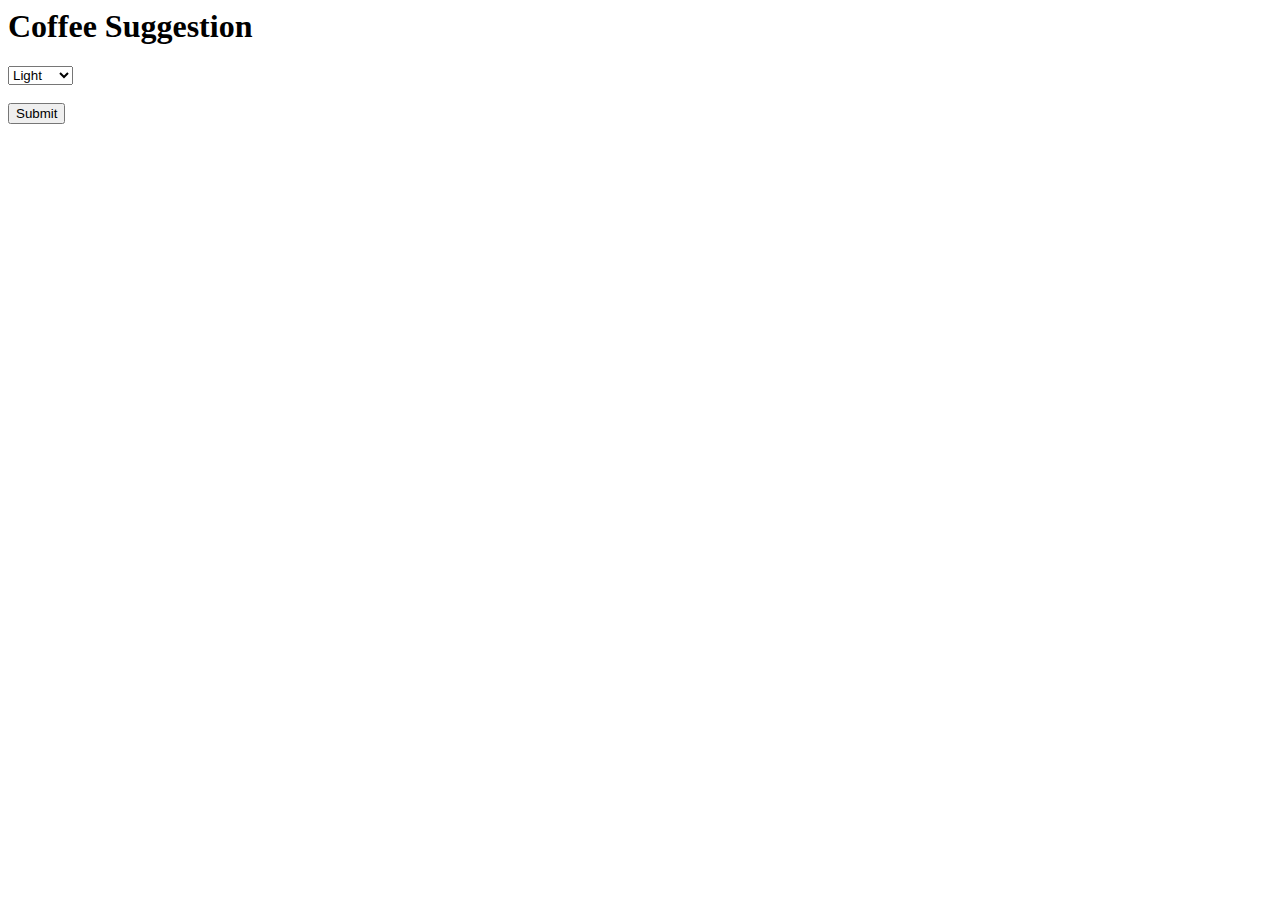
<file: CoffeeSuggestionWebApp/web/index.html>
<!--
  Created by IntelliJ IDEA.
  User: sanjoy.saha
  Date: 5/19/14
  Time: 12:36 PM
  To change this template use File | Settings | File Templates.
-->
<html>
  <head>
    <title>Coffee Suggestion Form</title>
  </head>
  <body>
    <h1>Coffee Suggestion</h1>
    <form method="POST" action="SelectCoffee.do">
        <select name="color_of_coffee" size="1">
            <option value="light">Light</option>
            <option value="normal">Normal</option>
            <option value="dark">Dark</option>
        </select>
        <br><br>
        <input type="submit" value="Submit">
    </form>
  </body>
</html>
</file>
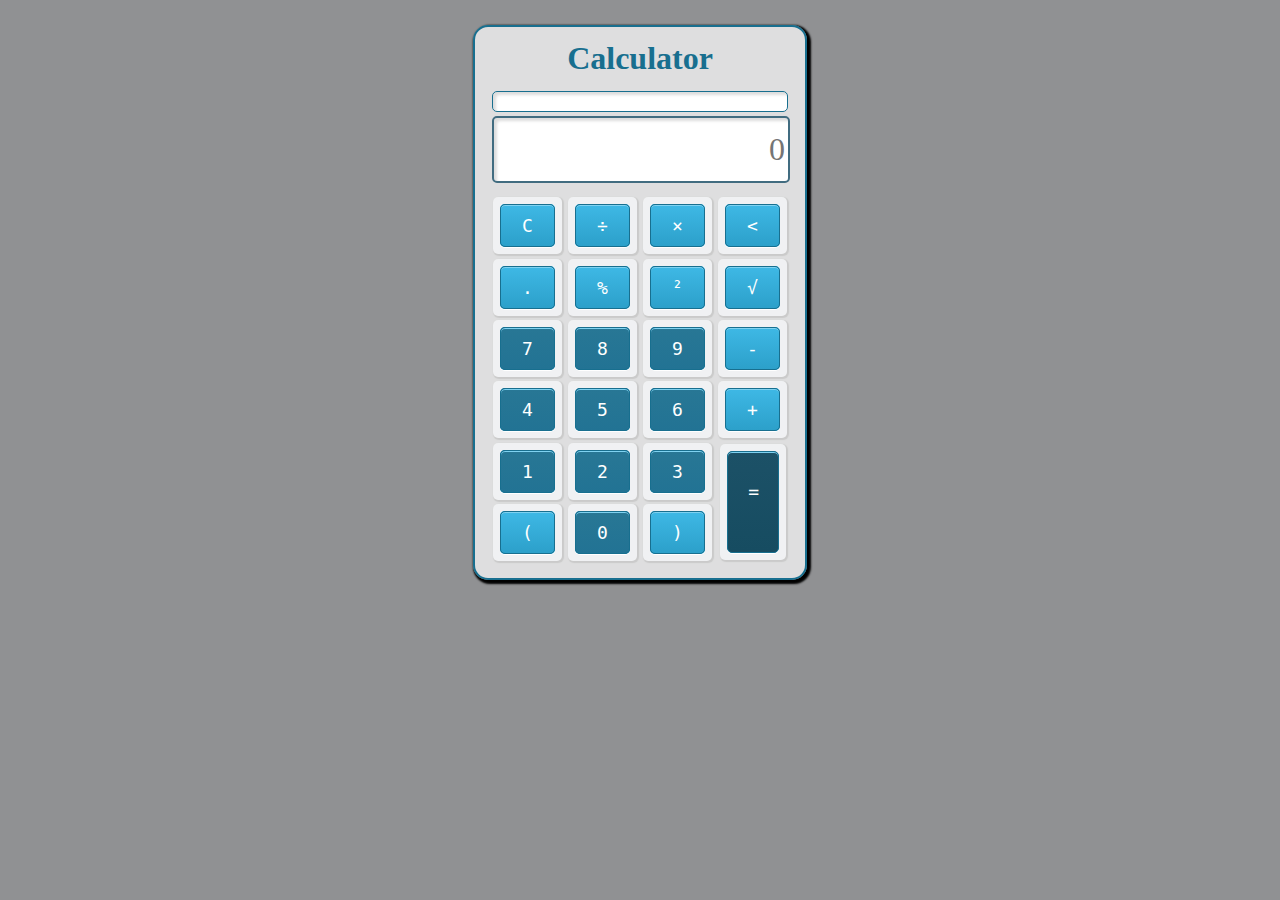
<file: Calculator/.idea/public_html/index.html>
<!DOCTYPE html>
<html>
<head>
    <title>Calculator</title>
    <script type="text/javascript" src="./js/script.js"></script>
    <link type="text/css" rel="stylesheet" href="./css/style.css">
    <!--link type="text/css" rel="stylesheet" href="./css/demo.css"-->
    <link type="text/css" rel="stylesheet" href="./css/style1.css">
</head>

<body>
<div id="messageDiv" style="display: none;"></div>
<div id="container">
    <h1>Calculator</h1>
    <div id="calculator">
        <!--div id="input_editor"><input type="text" id="input_editor_textfield" placeholder="Enter Values"/> </div>
        <div id="result_editor"><input type="text" id="result_editor_textfield" placeholder="Results Here"/></div-->
        <input type="text" id="input_viewer_textfield" style="height: .8em; font-size: 100%;text-align: right; border: 1px solid #186f8f;" readonly/>
        <input type="text" id="input_editor_textfield" placeholder="0" style="height:1.8em; font-size: 200%;text-align: right;"  onchange="editorOnChangeListener(this.value)" />
        <!--input type="text" id="result_editor_textfield" placeholder="Result Values" style="height:1.4em; font-size: 100%" readonly/--><br/>
        <div id="button_set">
            <table id="button_table">
                <tr class="button_row">
                    <td class="button_col"><a class="a_demo_one" onclick="buttonProcessor('clear',1)">&nbsp;C&nbsp;</a></td>
                    <td class="button_col"><a class="a_demo_one" onclick="buttonProcessor('division',1)">&nbsp;&divide;&nbsp;</a></td>
                    <td class="button_col"><a  class="a_demo_one" onclick="buttonProcessor('multiply',1)">&nbsp;&times;&nbsp;</a></td>
                    <td class="button_col"><a  class="a_demo_one" onclick="buttonProcessor('back',1)">&nbsp;&lt;&nbsp;</a></td>
                </tr>
                <tr class="button_row">
                    <td class="button_col"><a  class="a_demo_one" onclick="buttonProcessor('.',1)">&nbsp;.&nbsp;</a></td>
                    <td class="button_col"><a  class="a_demo_one" onclick="buttonProcessor('percent',1)">&nbsp;%&nbsp;</a></td>
                    <td class="button_col"><a  class="a_demo_one" onclick="buttonProcessor('square',1)">&nbsp;&sup2;&nbsp;</a></td>
                    <td class="button_col"><a  class="a_demo_one" onclick="buttonProcessor('sqrt',1)">&nbsp;&#8730;&nbsp;</a></td>
                </tr>
                <tr class="button_row">
                    <td class="button_col"><a  class="a_demo_one num_button" onclick="buttonProcessor(7,1)">&nbsp;7&nbsp;</a></td>
                    <td class="button_col"><a  class="a_demo_one num_button" onclick="buttonProcessor(8,1)">&nbsp;8&nbsp;</a></td>
                    <td class="button_col"><a  class="a_demo_one num_button" onclick="buttonProcessor(9,1)">&nbsp;9&nbsp;</a></td>
                    <td class="button_col"><a  class="a_demo_one" onclick="buttonProcessor('minus',1)">&nbsp;-&nbsp;</a></td>
                </tr>
                <tr class="button_row">
                    <td class="button_col"><a  class="a_demo_one num_button" onclick="buttonProcessor(4,1)">&nbsp;4&nbsp;</a></td>
                    <td class="button_col"><a  class="a_demo_one num_button" onclick="buttonProcessor(5,1)">&nbsp;5&nbsp;</a></td>
                    <td class="button_col"><a  class="a_demo_one num_button" onclick="buttonProcessor(6,1)">&nbsp;6&nbsp;</a></td>
                    <td class="button_col"><a  class="a_demo_one" onclick="buttonProcessor('plus',1)">&nbsp;+&nbsp;</a></td>
                </tr>
                <tr class="button_row">
                    <td class="button_col"><a  class="a_demo_one num_button" onclick="buttonProcessor(1,1)">&nbsp;1&nbsp;</a></td>
                    <td class="button_col"><a  class="a_demo_one num_button" onclick="buttonProcessor(2,1)">&nbsp;2&nbsp;</a></td>
                    <td class="button_col"><a  class="a_demo_one num_button" onclick="buttonProcessor(3,1)">&nbsp;3&nbsp;</a></td>
                    <td class="button_col" rowspan="2"><a style="display: block; margin-left: auto; margin-right: auto; height: 80px; width: 30px;" class="a_demo_one equal_button" onclick="buttonProcessor('equal',1)">&nbsp;=&nbsp;</a></td>
                </tr>
                <tr class="button_row">
                    <td class="button_col"><a  class="a_demo_one" onclick="buttonProcessor('open_bracket',1)">&nbsp;(&nbsp;</a></td>
                    <td class="button_col"><a  class="a_demo_one num_button" onclick="buttonProcessor(0,1)">&nbsp;0&nbsp;</a></td>
                    <td class="button_col"><a  class="a_demo_one" onclick="buttonProcessor('close_bracket',1)">&nbsp;)&nbsp;</a></td>

                </tr>
            </table>
        </div>
    </div>
</div>
</body>
</html>
</file>
<file: Calculator/.idea/public_html/css/style1.css>
@charset "UTF-8";
/* CSS Document */

/*
DEMO 1
*/

.a_demo_one {
    /*display: block;*/
    width: 25px;
    height: 30px;
    vertical-align: middle;
    text-align: center;

    background-color:#3bb3e0;
    padding:10px;
    position:relative;
    font-family: monospace;
    font-size:18px;
    text-decoration:none;
    color:#fff;
    border: solid 1px #186f8f;
    background-image: linear-gradient(bottom, rgb(44,160,202) 0%, rgb(62,184,229) 100%);
    background-image: -o-linear-gradient(bottom, rgb(44,160,202) 0%, rgb(62,184,229) 100%);
    background-image: -moz-linear-gradient(bottom, rgb(44,160,202) 0%, rgb(62,184,229) 100%);
    background-image: -webkit-linear-gradient(bottom, rgb(44,160,202) 0%, rgb(62,184,229) 100%);
    background-image: -ms-linear-gradient(bottom, rgb(44,160,202) 0%, rgb(62,184,229) 100%);
    background-image: -webkit-gradient(
        linear,
        left bottom,
        left top,
        color-stop(0, rgb(44,160,202)),
        color-stop(1, rgb(62,184,229))
    );
    -webkit-box-shadow: inset 0px 1px 0px #7fd2f1, 0px 1px 0px #fff;
    -moz-box-shadow: inset 0px 1px 0px #7fd2f1, 0px 1px 0px #fff;
    box-shadow: inset 0px 1px 0px #7fd2f1, 0px 1px 0px #fff;
    -webkit-border-radius: 5px;
    -moz-border-radius: 5px;
    -o-border-radius: 5px;
    border-radius: 5px;

}

.a_demo_one::before {
    background-color:#ccd0d5;
    content:"";
    display:block;
    position:absolute;
    width:100%;
    height:100%;
    padding:8px;
    left:-8px;
    top:-8px;
    z-index:-1;
    border-radius: 5px;
    -webkit-border-radius: 5px;
    -moz-border-radius: 5px;
    -o-border-radius: 5px;
    border-radius: 5px;
    -webkit-box-shadow: inset 0px 1px 1px #909193, 0px 1px 0px #fff;
    -moz-box-shadow: inset 0px 1px 1px #909193, 0px 1px 0px #fff;
    -o-box-shadow: inset 0px 1px 1px #909193, 0px 1px 0px #fff;
    box-shadow: inset 0px 1px 1px #909193, 0px 1px 0px #fff;
    box-shadow: 1px 1px 1px 1px #4e4e4e;
}

.a_demo_one:active {
    padding-bottom:9px;
    padding-left:10px;
    padding-right:10px;
    padding-top:11px;
    top:1px;
    background-image: linear-gradient(bottom, rgb(62,184,229) 0%, rgb(44,160,202) 100%);
    background-image: -o-linear-gradient(bottom, rgb(62,184,229) 0%, rgb(44,160,202) 100%);
    background-image: -moz-linear-gradient(bottom, rgb(62,184,229) 0%, rgb(44,160,202) 100%);
    background-image: -webkit-linear-gradient(bottom, rgb(62,184,229) 0%, rgb(44,160,202) 100%);
    background-image: -ms-linear-gradient(bottom, rgb(62,184,229) 0%, rgb(44,160,202) 100%);
    background-image: -webkit-gradient(
        linear,
        left bottom,
        left top,
        color-stop(0, rgb(62,184,229)),
        color-stop(1, rgb(44,160,202))
    );
}

.num_button {
    background-image: linear-gradient(bottom, rgb(34, 115, 148) 0%, rgb(40, 119, 149) 100%);
    background-image: -o-linear-gradient(bottom, rgb(34, 115, 148) 0%, rgb(40, 119, 149) 100%);
    background-image: -moz-linear-gradient(bottom, rgb(34, 115, 148) 0%, rgb(40, 119, 149) 100%);
    background-image: -webkit-linear-gradient(bottom, rgb(34, 115, 148) 0%, rgb(40, 119, 149) 100%);
    background-image: -ms-linear-gradient(bottom, rgb(34, 115, 148) 0%, rgb(40, 119, 149) 100%);
    background-image: -webkit-gradient(
        linear,
        left bottom,
        left top,
        color-stop(0, rgb(34, 115, 148)),
        color-stop(1, rgb(40, 119, 149))
    );
}
.equal_button {
    background-image: linear-gradient(bottom, rgb(22, 76, 97) 0%, rgb(28, 81, 103) 100%);
    background-image: -o-linear-gradient(bottom, rgb(22, 76, 97) 0%, rgb(28, 81, 103) 100%);
    background-image: -moz-linear-gradient(bottom, rgb(22, 76, 97) 0%, rgb(28, 81, 103) 100%);
    background-image: -webkit-linear-gradient(bottom, rgb(22, 76, 97) 0%, rgb(28, 81, 103) 100%);
    background-image: -ms-linear-gradient(bottom, rgb(22, 76, 97) 0%, rgb(28, 81, 103) 100%);
    background-image: -webkit-gradient(
        linear,
        left bottom,
        left top,
        color-stop(0, rgb(22, 76, 97)),
        color-stop(1, rgb(28, 81, 103))
    );
}


input{
    font-family: Georgia;
    font-size: 28px;
    float:left;
    width:96%;
    border:2px solid #416c80;
    border-radius: 4px;
    margin:2px 0px 2px 2px;
    color:#00abdf;
    height:32px;
    padding:3px;
    -moz-box-shadow: 0 1px 3px rgba(0,0,0,0.5);
    -webkit-box-shadow: 0 1px 3px rgba(0,0,0,0.5);
    -webkit-border-radius: 5px;
    -moz-border-radius: 5px;
    box-shadow: inset 3px 3px 3px 0px #dddddd;
}
input:focus, .registration select:focus{
    background-color:#ddefff;
}
</file>
<file: Calculator/.idea/public_html/css/style.css>
@import url("reset.css");

h1{
    text-align: center;
    font-size: 200%;
    font-weight: bolder;
    font-family: Georgia;
    color: #186f8f;
    margin-bottom: 15px;
}

body{
    background: #909193;
}
#container{
    width: 300px;
    margin-top: 25px;
    margin-left: auto;
    margin-right: auto;

    background: rgba(255,255,255,0.7);

    border-radius: 15px;
    border: 2px solid #186f8f;
    box-shadow: 2px 2px 2px 2px;

    padding: 15px;

}


#calculator, #input_editor, #result_editor, #button_set{
    width: 100%;
}
#button_set{
    margin-top: 90px;
}
#input_editor, #result_editor{
    width: 100%;
    margin-left: auto;
    margin-right: auto;
}
 #input_editor_textfield, #result_editor_textfield{
    /*box-shadow: 1px 1px #4e4e4e;*/
}

table {
    width: 100%;
}
tr {
    line-height: 60px;
    text-align: center;
}
td{
    text-align: center;
    vertical-align: middle;
}
.block_display{
    display: block;
}

#messageDiv{
    width: 700px;
    margin-top: 25px;
    margin-bottom: 10px;
    margin-left: auto;
    margin-right: auto;
    border: 1px solid #b91400;
    border-radius: 3px;
    background-color: #ffafa9;
    text-align: center;
    font-size: 150%;
    padding: 10px;

    box-shadow: 2px 2px 2px 0px #121212;

}
</file>
